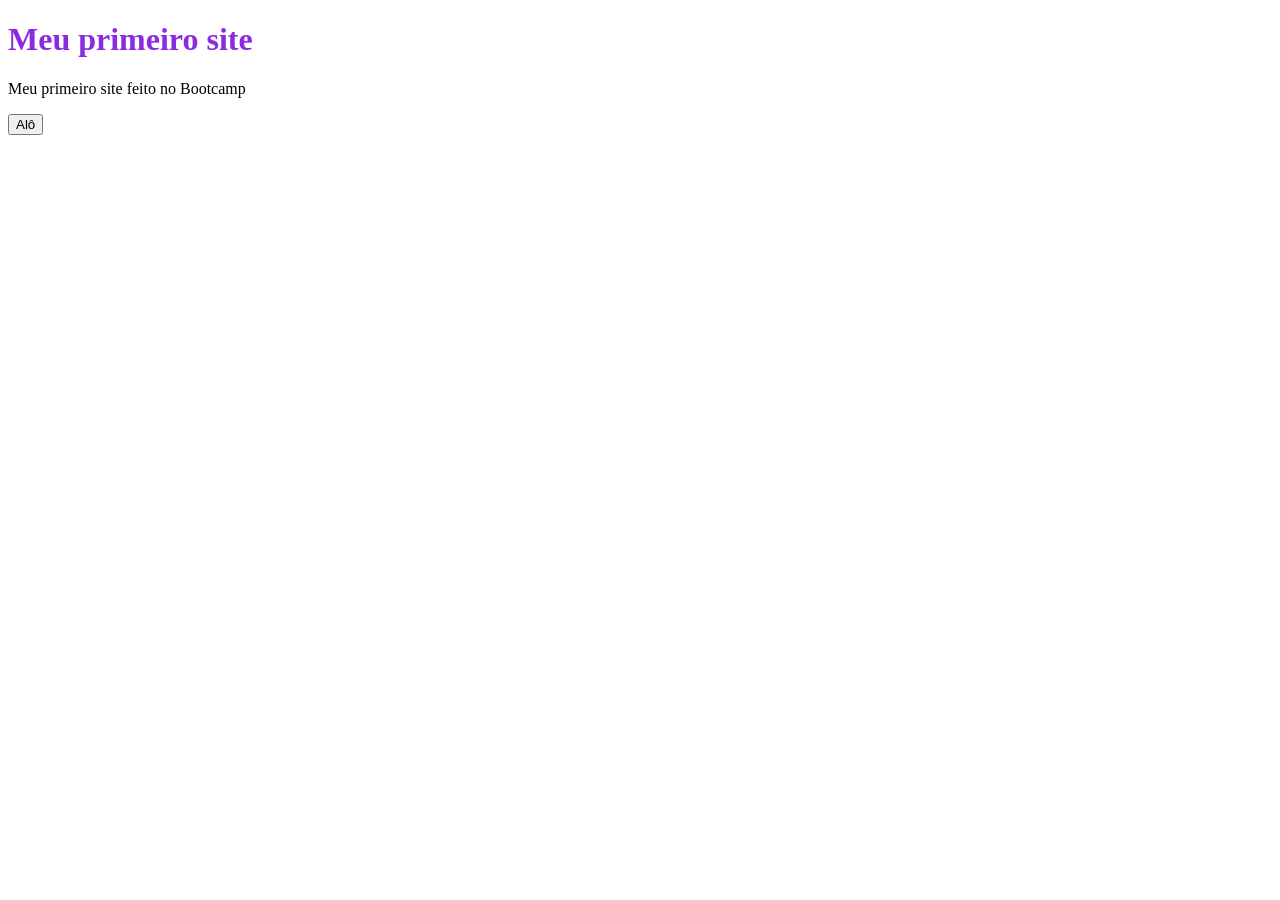
<file: Primeiros passos com JavaScript/08 - Resumo de Web/index.html>
<!DOCTYPE html>
<html lang="pt-BR">
<head>
    <meta charset="UTF-8">
    <meta http-equiv="X-UA-Compatible" content="IE=edge">
    <meta name="viewport" content="width=device-width, initial-scale=1.0">
    <title>Pokedex</title>
    <style>
        h1 {
            color: blueviolet;
        }
    </style>
</head>
<body>
    <h1>Meu primeiro site</h1>
    <p>
        Meu primeiro site feito no Bootcamp
    </p>
    <button id ="Brasil" type ="button">Alô</button>
    <script>

     const Brasil = document.getElementById('Brasil')
     console.log(Brasil);
     Brasil.addEventListener('click', function (){
        console.log('Clickou no botão')
     })

    </script>
</body>
</html>
</file>
